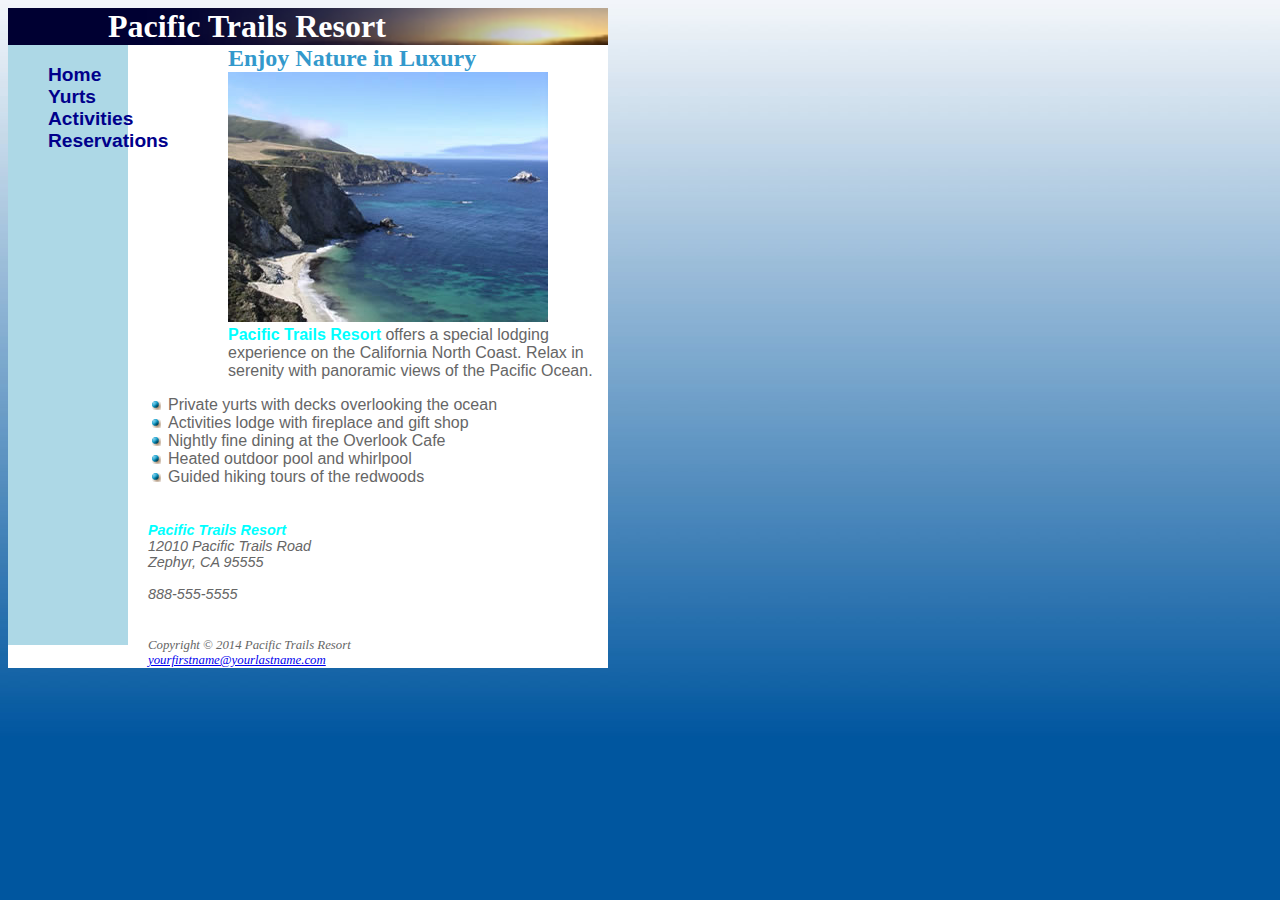
<file: index.html>
<!DOCTYPE html>
<html lang="en">
<head>
    <title>Pacific Trails Resort</title>
    <meta charset="utf-8">
    <link href="https://haselton01875894.github.io/GUIHw1/pacific.css" rel="stylesheet">
    <meta name="viewport" content="width=device-width, initial-scale=1.0">
    <!--[if lt IE 9]>
   <script src="http://html5shim.googlecode.com/svn/trunk/html5.js"> </script>   <![endif]-->
</head>
<body>
    <div id="wrapper">
        <header>
            <h1>Pacific Trails Resort</h1>
        </header>
        <nav>
            <ul>
                <li><a href="index.html">Home</a>
                </li>
                <li><a href="yurts.html">Yurts</a>
                </li>
                <li><a href="activities.html">Activities</a>
                </li>
                <li><a href="reservations.html">Reservations</a>
            </ul>
        </nav>
        <div id="content">
            <h2>Enjoy Nature in Luxury</h2>
            <img src="coast.jpg" alt="Pacific Coast">
            <p><span class="resort">Pacific Trails Resort</span> offers a special lodging experience on the California North Coast. Relax in serenity with panoramic views of the Pacific Ocean.</p>
            <ul>
                <li>Private yurts with decks overlooking the ocean</li>
                <li>Activities lodge with fireplace and gift shop</li>
                <li>Nightly fine dining at the Overlook Cafe</li>
                <li>Heated outdoor pool and whirlpool</li>
                <li>Guided hiking tours of the redwoods</li>
            </ul>
            <div id="contact">
                <span class="resort">Pacific Trails Resort</span>
                <br> 12010 Pacific Trails Road
                <br> Zephyr, CA 95555
                <br>
                <br> 888-555-5555
                <br>
                <br>
            </div>
        </div>
        <footer>
            Copyright &copy; 2014 Pacific Trails Resort
            <br>
            <a href="mailto:yourfirstname@yourlastname.com">yourfirstname@yourlastname.com</a>
        </footer>
    </div>
</body>

</html>
</file>
